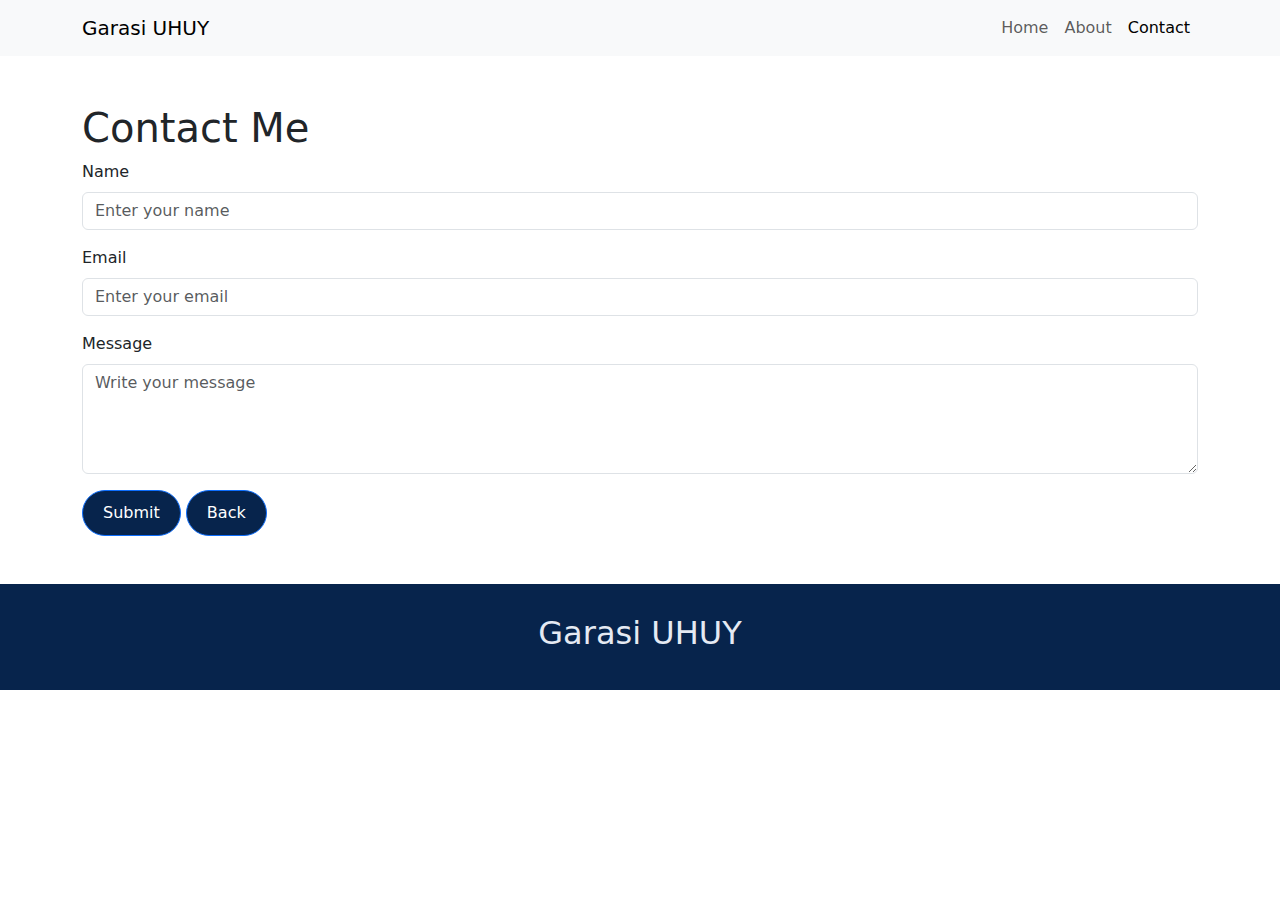
<file: contact.html>
<!DOCTYPE html>
<html lang="en">
<head>
    <meta charset="UTF-8">
    <meta name="viewport" content="width=device-width, initial-scale=1.0">
    <title>Projek UTS</title>
    <link href="https://cdn.jsdelivr.net/npm/bootstrap@5.3.0/dist/css/bootstrap.min.css" rel="stylesheet">
    <link rel="stylesheet" href="styles.css">
</head>
<body>
    <!-- Navbar -->
    <nav class="navbar navbar-expand-lg navbar-light bg-light">
        <div class="container">
            <a class="navbar-brand" href="index.html">Garasi UHUY</a>
            <button class="navbar-toggler" type="button" data-bs-toggle="collapse" data-bs-target="#navbarNav" aria-controls="navbarNav" aria-expanded="false" aria-label="Toggle navigation">
                <span class="navbar-toggler-icon"></span>
            </button>
            <div class="collapse navbar-collapse" id="navbarNav">
                <ul class="navbar-nav ms-auto">
                    <li class="nav-item"><a class="nav-link" href="index.html">Home</a></li>
                    <li class="nav-item"><a class="nav-link" href="about.html">About</a></li>
                    <li class="nav-item"><a class="nav-link active" href="contact.html">Contact</a></li>
                </ul>
            </div>
        </div>
    </nav>

    <!-- Main Content -->
    <div class="container mt-5">
        <h1>Contact Me</h1>
        <form>
            <div class="mb-3">
                <label for="name" class="form-label">Name</label>
                <input type="text" class="form-control" id="name" placeholder="Enter your name">
            </div>
            <div class="mb-3">
                <label for="email" class="form-label">Email</label>
                <input type="email" class="form-control" id="email" placeholder="Enter your email">
            </div>
            <div class="mb-3">
                <label for="message" class="form-label">Message</label>
                <textarea class="form-control" id="message" rows="4" placeholder="Write your message"></textarea>
            </div>
            <button type="submit" class="btn btn-primary">Submit</button>
            <a href="http://127.0.0.1:5500/project-root/images/about.html" class="btn btn-primary">Back</a>
        </form>
    </div>

    <br></br>

    <!-- Why Choose Us Section -->
    <section class="why-choose-us">
        <div class="container">
            <h2>Garasi UHUY</h2>
        </div>
    </section>

    <script src="https://cdn.jsdelivr.net/npm/bootstrap@5.3.0/dist/js/bootstrap.bundle.min.js"></script>
</body>
</html>

<style>
    .why-choose-us {
        background-color: #07244c;
        color: #e5eaf3;
        padding: 30px;
        text-align: center;
        font-size: 1.5rem;
        font-weight: bold;
    }
    .hero-section {
        background-color: #ffa500;
        padding: 100px 0;
        text-align: center;
        color: #333;
    }
    .btn-primary {
        padding: 10px 20px;
        border-radius: 30px;
        background-color: #07244c;
    }
</style>
</file>
<file: styles.css>
*
.offers-section {
    padding: 50px 0;
    text-align: center;
}
.offers-section h2 {
    font-size: 2rem;
    margin-bottom: 30px;
}
.card-title {
    font-weight: bold;
    font-size: 1.2rem;
}
.card-text {
    color: #777;
    font-size: 1rem;
}
.btn-book {
    background-color: #07244c;
    color: #e5eaf3;
    font-weight: bold;
    border: none;
}
.why-choose-us {
    background-color: #07244c;
    color: #e5eaf3;
    padding: 30px;
    text-align: center;
    font-size: 1.5rem;
    font-weight: bold;
}
.offers-section {
    padding: 60px 0;
    background-color: #7671fa;
    text-align: center;
}
.why-choose-us {
    background-color: #07244c;
    color: #e5eaf3;
    padding: 30px;
    text-align: center;
    font-size: 1.5rem;
    font-weight: bold;
}
.hero-section {
    background-color: #ffa500;
    padding: 100px 0;
    text-align: center;
    color: #333;
}
.btn-primary {
    padding: 10px 20px;
    border-radius: 30px;
    background-color: #07244c;
}
.hero-section {
    background-color: #7671fa;
    padding: 100px 0;
    text-align: center;
    color: #333;
}
.hero-section h1 {
    font-size: 3rem;
    margin-bottom: 20px;
}
.hero-section p {
    font-size: 1.2rem;
    margin-bottom: 30px;
}
.hero-section .btn-primary {
    padding: 10px 20px;
    border-radius: 30px;
    background-color: #07244c;
}

.about-section {
    padding: 60px 0;
    background-color: #fff;
    text-align: center;
}
.about-section h2 {
    font-size: 2.5rem;
    margin-bottom: 20px;
}

.offers-section {
    padding: 60px 0;
    background-color: #ff4500;
    text-align: center;
}
.offers-section h2 {
    font-size: 2.5rem;
    margin-bottom: 20px;
}

.car-image {
    max-width: 100%;
    height: auto;
    margin-bottom: 20px;
}
.why-choose-us {
    background-color: #07244c;
    color: #e5eaf3;
    padding: 30px;
    text-align: center;
    font-size: 1.5rem;
    font-weight: bold;
}
</file>
